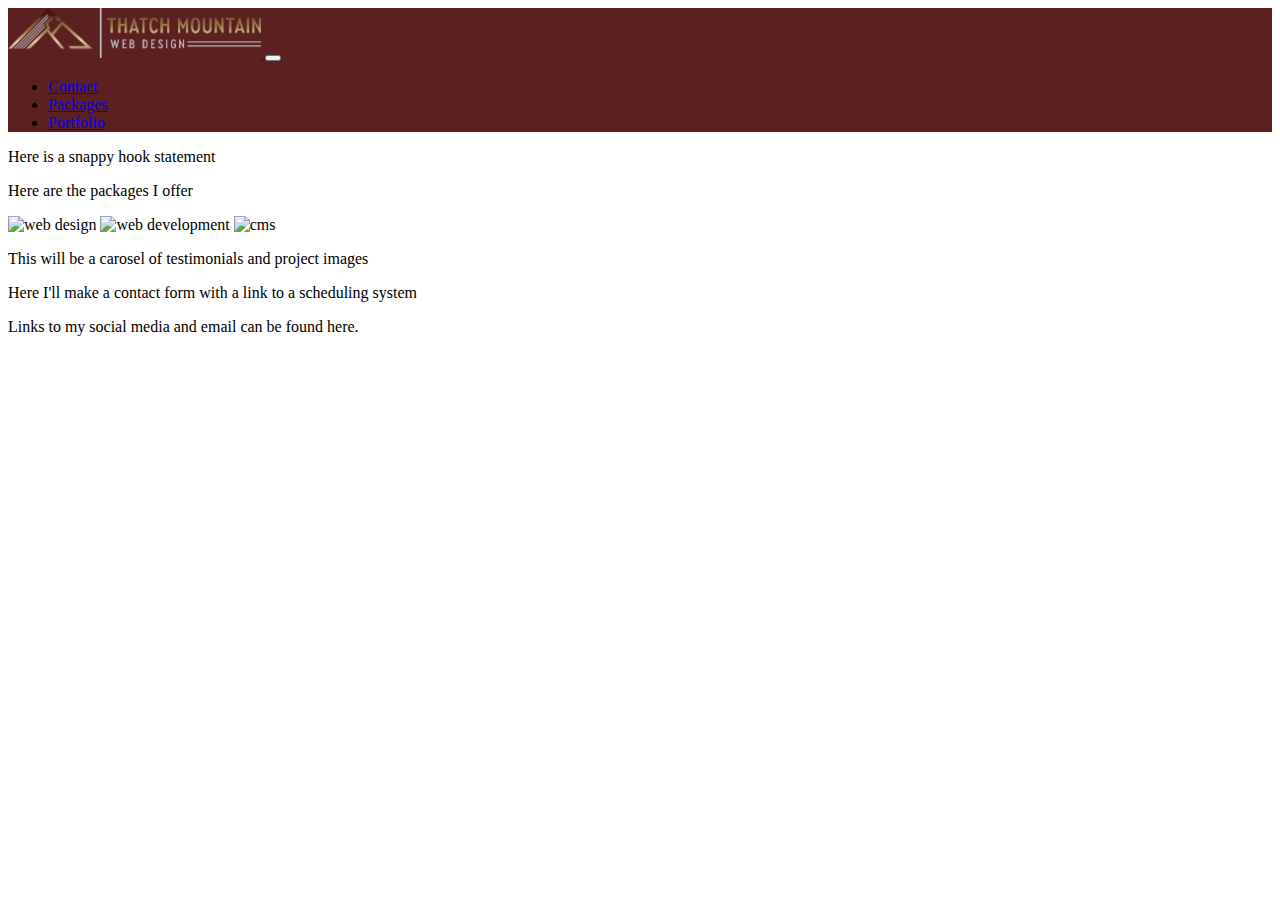
<file: index.html>
<!DOCTYPE html>
<html lang="en" dir="ltr">

<head>
  <meta charset="utf-8">
  <title>Thatch Mountain</title>

  <!-- my styles and inputs -->
  <link rel="stylesheet" href="css/styles.css">
  <link rel="icon" href="images\favicon.ico">

  <!-- Bootstrap and JS -->
  <link href="https://cdn.jsdelivr.net/npm/bootstrap@5.1.3/dist/css/bootstrap.min.css" rel="stylesheet" integrity="sha384-1BmE4kWBq78iYhFldvKuhfTAU6auU8tT94WrHftjDbrCEXSU1oBoqyl2QvZ6jIW3" crossorigin="anonymous">
  <script src="https://cdn.jsdelivr.net/npm/bootstrap@5.1.3/dist/js/bootstrap.bundle.min.js" integrity="sha384-ka7Sk0Gln4gmtz2MlQnikT1wXgYsOg+OMhuP+IlRH9sENBO0LRn5q+8nbTov4+1p" crossorigin="anonymous"></script>

  <!-- Google fonts -->
  <link rel="preconnect" href="https://fonts.googleapis.com">
  <link rel="preconnect" href="https://fonts.gstatic.com" crossorigin>
  <link href="https://fonts.googleapis.com/css2?family=Bebas+Neue&family=Montserrat:ital@0;1&display=swap" rel="stylesheet">
</head>

<body>

  <!-- Navbar -->
  <section id="navbar">

    <nav class="navbar navbar-expand-lg navbar-dark" style="background-color: #5c2020;">
        <a class="navbar-brand" href="#">
          <img src="images\31278_Thatch Mountain_AK_PB-01.png" alt="logo" height="50" class="d-inline-block align-text-top">
        </a>
        <button class="navbar-toggler" type="button" data-bs-toggle="collapse" data-bs-target="#navbarTogglerDemo01" aria-controls="navbarTogglerDemo01" aria-expanded="false" aria-label="Toggle navigation">
          <span class="navbar-toggler-icon"></span>
        </button>
      <div class="collapse navbar-collapse" id="navbarTogglerDemo02">
        <ul class="navbar-nav ms-auto">
          <li class="nav-item">
            <a class="nav-link" href="#contact">Contact</a>
          </li>
          <li class="nav-item">
            <a class="nav-link" href="#packages">Packages</a>
          </li>
          <li class="nav-item">
            <a class="nav-link" href="#portfolio">Portfolio</a>
          </li>
        </ul>

      </div>
    </nav>

  </section>

  <!-- Header -->

  <section id="header">

<p>
  Here is a snappy hook statement
</p>

  </section>

  <!-- Packages -->

  <section id="packages">

    <p>
      Here are the packages I offer
    </p>
    <img href="images\design_sample_img.jfif" alt="web design" />
    <img href="images\dev_sample_img.png" alt="web development" />
    <img href="images\cms_sample.png" alt="cms" />

  </section>

  <!-- Portfolio & Testimonial Carosel -->

  <section id="Portfolio">
<p>
  This will be a carosel of testimonials and project images
</p>
  </section>

  <!-- Scheduling and Contact -->

  <section id="contact">

<p>
  Here I'll make a contact form with a link to a scheduling system
</p>

  </section>


  <!-- Footer -->

  <section id="footer">

    <div class="footer">
      Links to my social media and email can be found here.
    </div>

  </section>



</body>

</html>
</file>
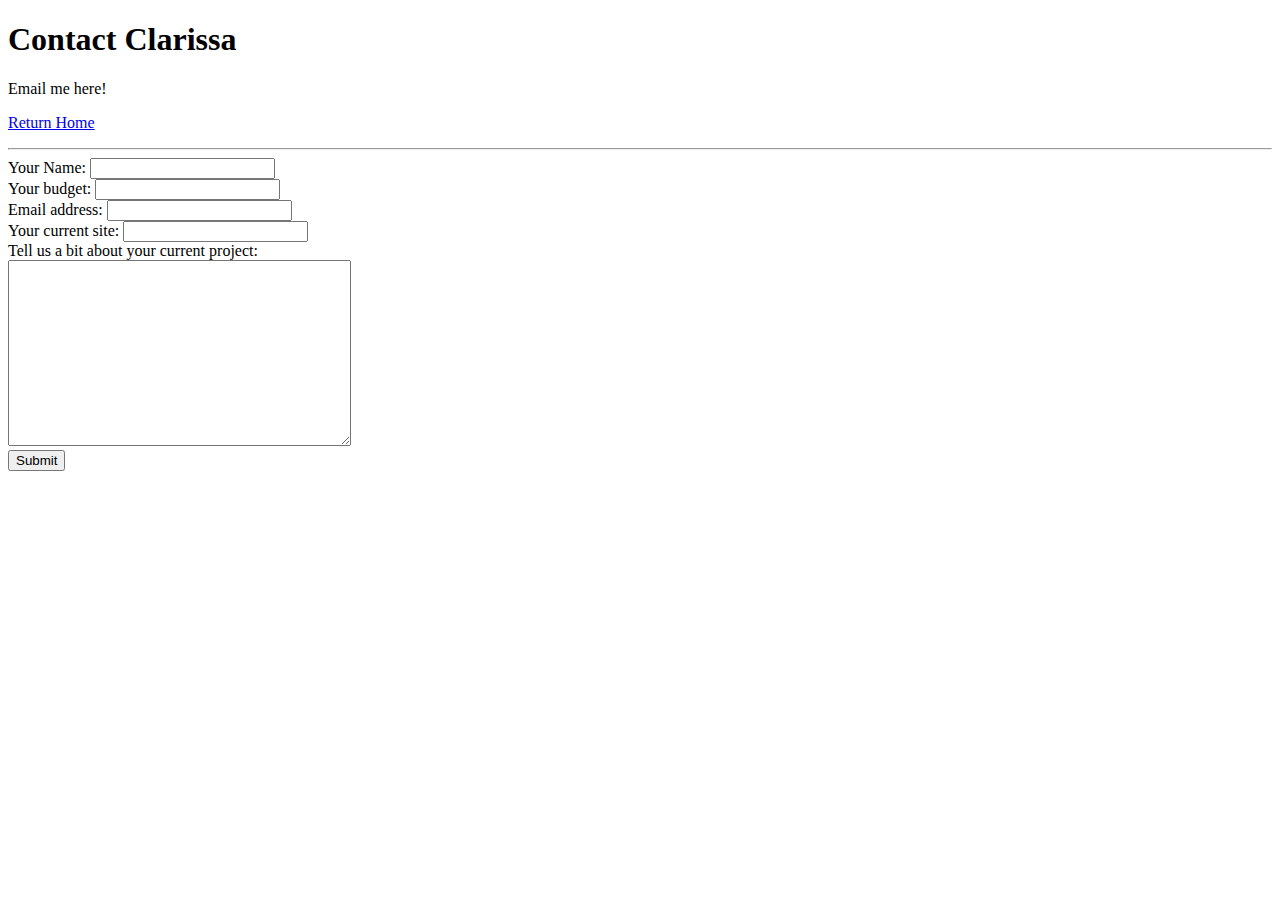
<file: contact.html>
<!DOCTYPE html>
<html lang="en" dir="ltr">
  <head>
    <meta charset="utf-8">
    <title>Contact</title>
  </head>
  <body>
    <h1>Contact Clarissa</h1>
    <p>Email me here!</p>
    <p><a href="index.html">Return Home</a></p>
    <hr>
    <form action="mailto:clarissa.thatcher@gmail.com" method="post" enctype="text/plain">
      <label for="Name">Your Name:</label>
      <input type="text" name="Name" value="">
      <br>
      <label for="Budget">Your budget:</label>
      <input type="number" name="budget" value="">
      <br>
      <label for="Email">Email address:</label>
      <input type="email" name="Email" value="">
      <br>
      <label for="Website">Your current site:</label>
      <input type="text" name="Website" value="">
      <br>
      <label for="Message">Tell us a bit about your current project:</label><br>
      <textarea name="Message" rows="12" cols="40"></textarea>
      <br>
      <input type="submit">
    </form>

  </body>
</html>
</file>
<file: css/styles.css>
/* code for my fonts: font-family: 'Bebas Neue', cursive;
font-family: 'Montserrat', sans-serif; */

/* full page styles */


/* navbar */
</file>
